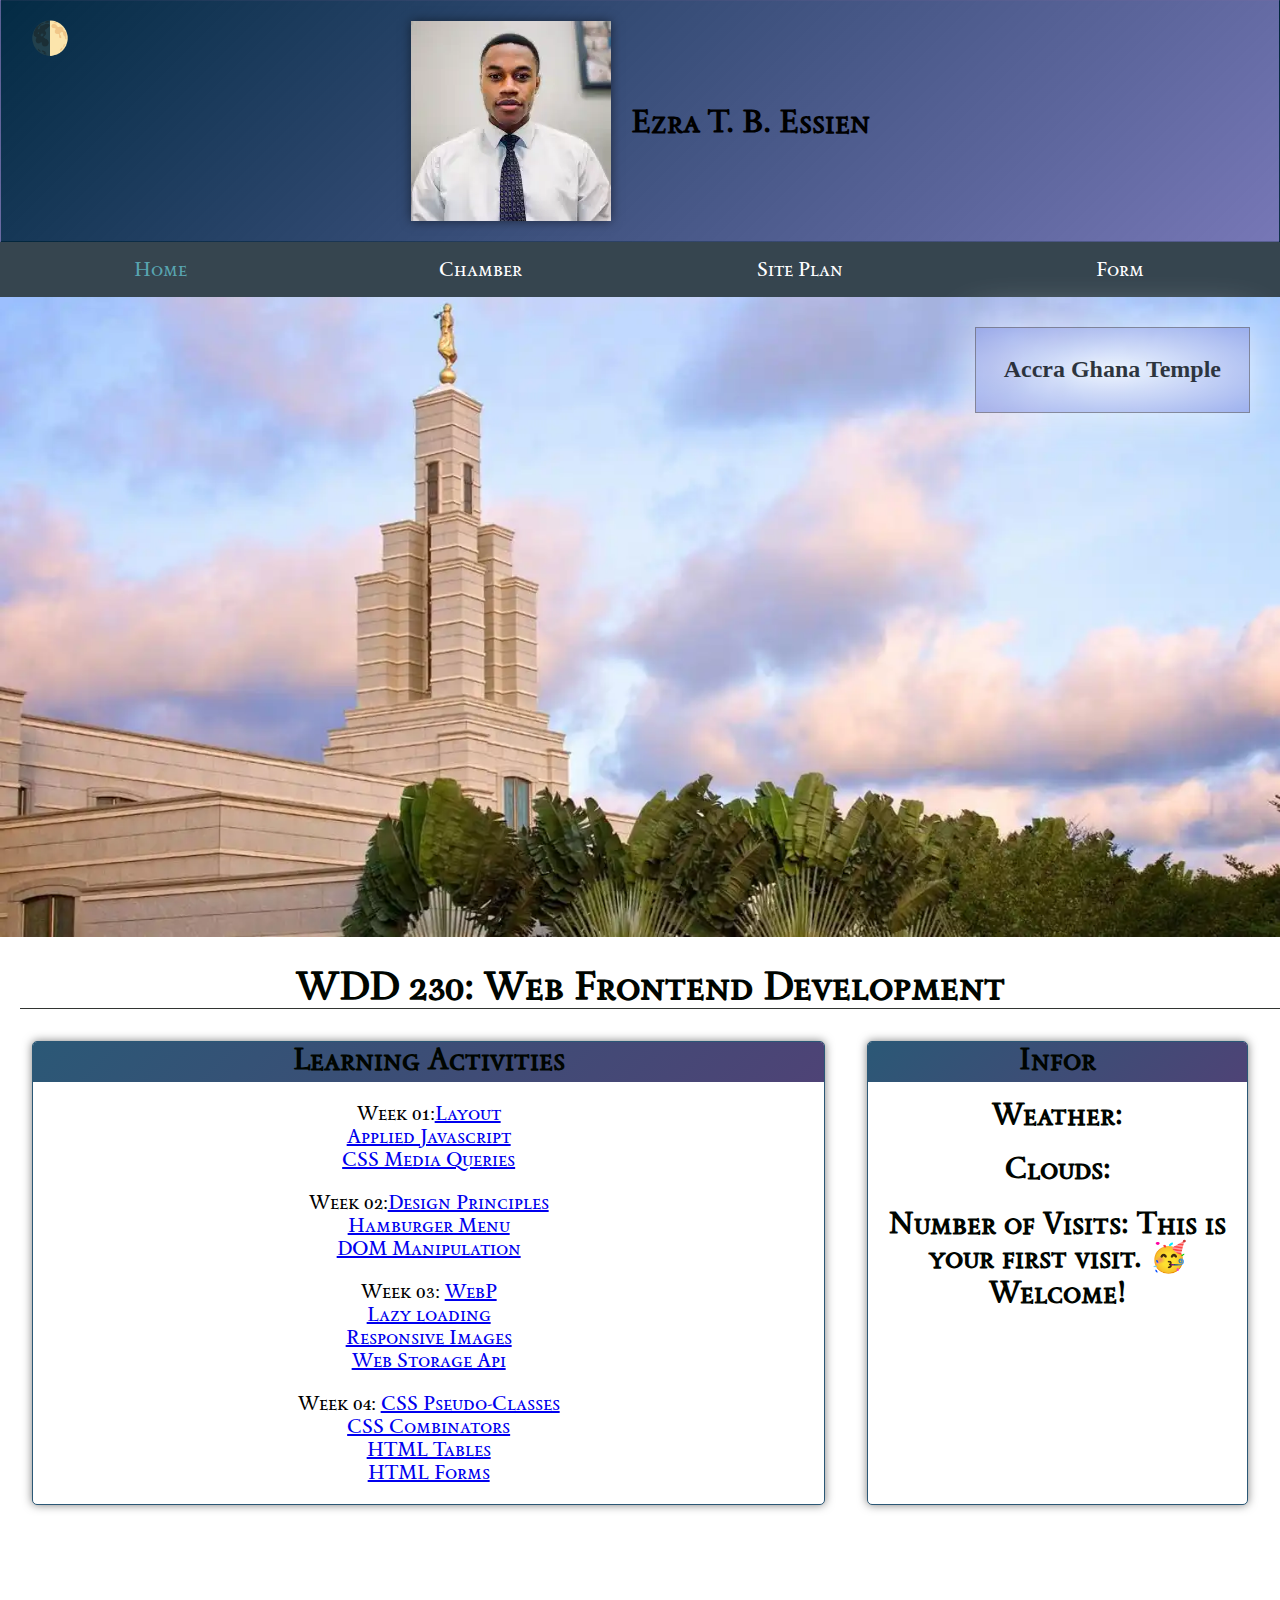
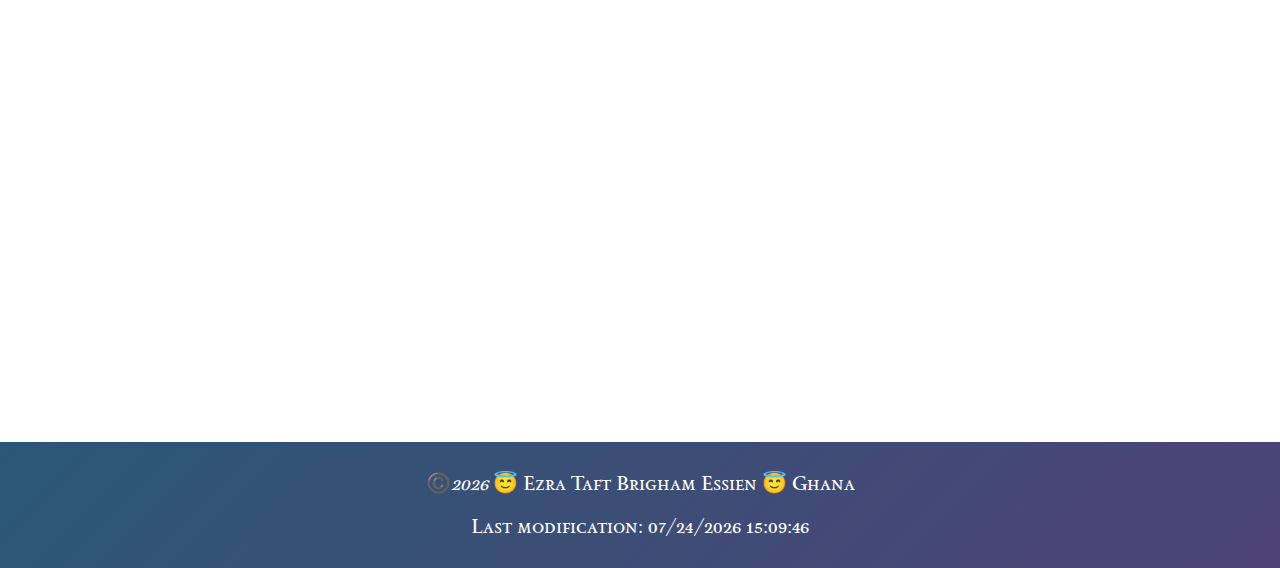
<file: index.html>
<!DOCTYPE html>
<html lang="en">
<head>
    <meta charset="UTF-8">
    <meta name="viewport" content="width=device-width, initial-scale=1.0">
    <title>Ezra Taft Brigham Essien - WDD 230 - Web Frontend Development</title>
    <meta name="Description" content=" This is a  WDD 230 - Web Frontend Development project that is about a course assignment portal which will be created by Ezra Taft Brigham Essien">
    <meta name="Author" content="Ezra Taft Brigham Essien">
    <meta property="og:title" content="Ezra Taft Brigham Essien - WDD 230 - Web Frontend Development">
    <meta property="og:type" content="website">
    <meta property="og:image" content="https://t4.ftcdn.net/jpg/04/95/73/85/360_F_495738538_VX0oxIAYN14J0U0X75yCJqWGDixKS8UY.jpg">
    <meta property="og:url" content="https://taft-brigham.github.io/wdd230/">
    <link rel="stylesheet" href="styles/normalize.css">
    <link rel="stylesheet" href="styles/base.css">
    <link rel="stylesheet" href="styles/larger.css">
    <link rel="preconnect" href="https://fonts.googleapis.com">
    <link rel="preconnect" href="https://fonts.gstatic.com" crossorigin>
    <link href="https://fonts.googleapis.com/css2?family=Sedan+SC&display=swap" rel="stylesheet">
    <link rel="icon" href="favicon.ico">
</head>
<body>
    <header>
        <picture>
            <source media="(max-width: 150px)" srcset="images/profile-medium.webp">
            <source media="(max-width: 100px)" srcset="images/profile-small.webp">
            <img src="images/profile-Large.webp" alt="A picture of me">
        </picture>
        
        <h1><span>Ezra T. B. Essien</span></h1>
    </header>
    
    <nav id="anime">
        <button id="menubutton"></button>
        <ul class="links">
            <li><a href="#" class="active">Home</a></li>
            <li><a href="https://taft-brigham.github.io/wdd230/week01/chamber-site-plan.html">Chamber</a></li>
            <li><a href="#">Site Plan</a></li>
            <li><a href="#">Form</a></li>
        </ul>
    </nav>
    
        <main>
            <div class="hero">
                <picture>
                    <source media="(max-width: 400px)" srcset="images/hero-small.webp">
                    <source media="(max-width: 960px)" srcset="images/hero-medium.webp">
                    <img src="images/hero-large.webp" alt="The Accra Ghana Temple" width="500" height="250">
                </picture>
                <div class="herolabel">
                    <p>Accra Ghana Temple</p>
                </div>
            </div>
                <h1>WDD 230: Web Frontend Development</h1>
            <div class="grid-container">
                <section class="card">
                    <h2>Learning Activities</h2>
                    <ul>
                        <li>Week 01:<a href="week01/holygrail.html">Layout</a></li>
                        <li><a href="https://codepen.io/Taft-Brigham/details/ZEZZGGV">Applied Javascript</a></li>
                        <li><a href="week01/media-query.html">CSS Media Queries</a></li>
                         
                    </ul>
                    <ul>
                        <li>Week 02:<a href="week02/design.html">Design Principles</a></li>
                        <li><a href="https://codepen.io/Taft-Brigham/pen/oNRvKWZ">Hamburger Menu</a></li>
                        <li><a href="week02/bom.html">DOM Manipulation</a></li> 
                    </ul>
                    <ul>
                        <li>Week 03: <a href="week03/images/landscape.webp">WebP</a></li>
                        <li> <a href="week03/lazyload.html">Lazy loading</a></li>
                        <li> <a href="week03/responsive-images.html">Responsive Images</a></li>
                        <li> <a href="week03/bom.html">Web Storage Api</a></li>
                    </ul>
                    <ul>
                        <li>Week 04: <a href="https://codepen.io/Taft-Brigham/pen/YzbZpKY">CSS Pseudo-Classes</a></li>
                        <li> <a href="images/Css Combinators.jpg">CSS Combinators</a></li>
                        <li> <a href="week04/tablebuild.html">HTML Tables </a></li>
                        <li> <a href="week04/Form-start/index.html">HTML Forms</a></li>
                    </ul>
                </section>
                <section class="card">
                    <h2>Infor
                    <p>Weather: </p>
                    <p>Clouds:</p>
                    <p><span class="label">Number of Visits: </span><span class="visits"></span></p>
                </section>
            </div>
        </main>
        <iframe src="https://www.google.com/maps/embed?pb=!1m14!1m12!1m3!1d364.76933071341006!2d-0.19368409861550326!3d5.567570363088198!2m3!1f0!2f0!3f0!3m2!1i1024!2i768!4f13.1!5e0!3m2!1sen!2sgh!4v1716345588564!5m2!1sen!2sgh" width="600" height="450" style="border:0;" allowfullscreen="" loading="lazy" referrerpolicy="no-referrer-when-downgrade"></iframe>
        <div id="mode">
            🌓
        </div>
    <footer>
        <p>©️<span class="date"></span> 😇 Ezra Taft Brigham Essien 😇 Ghana</p>
        <p id="lastModified"></p>   
    </footer>
    <script src="scripts/getDates.js"></script>
</body>
</html>
</file>
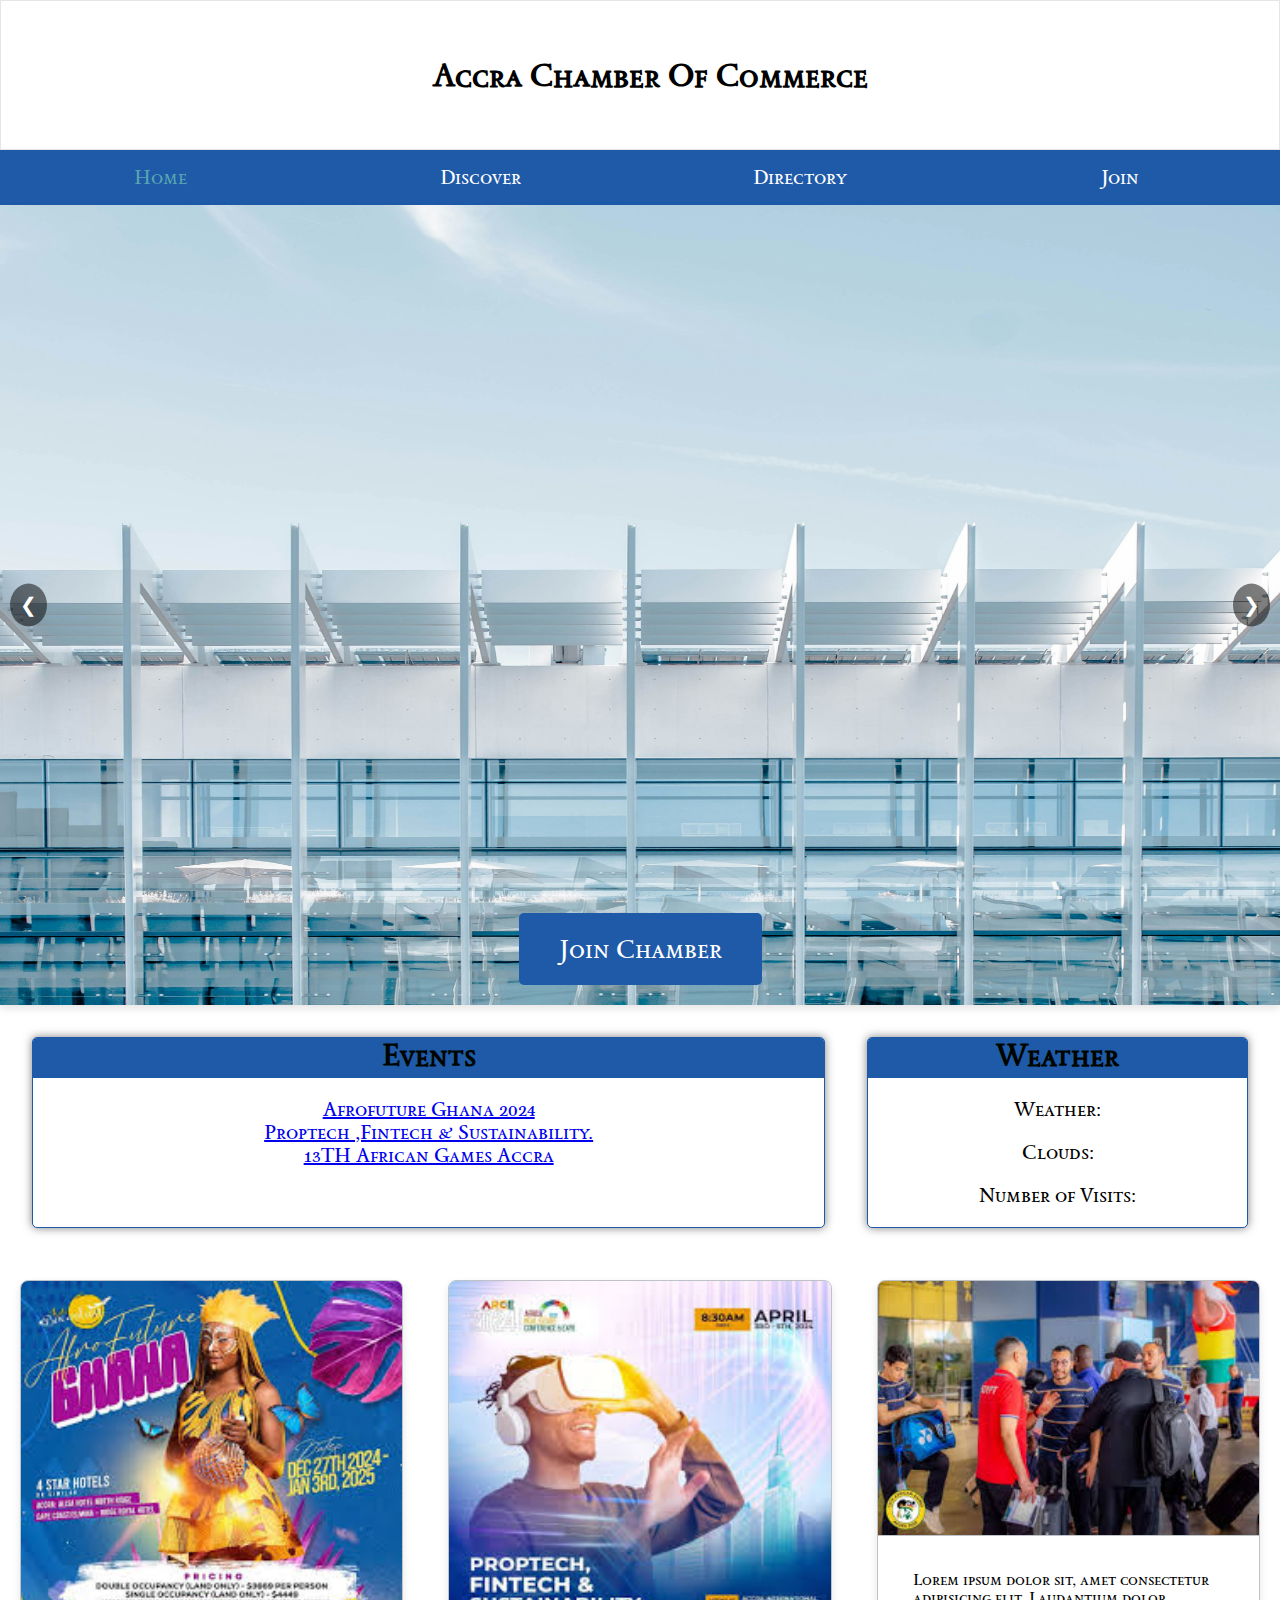
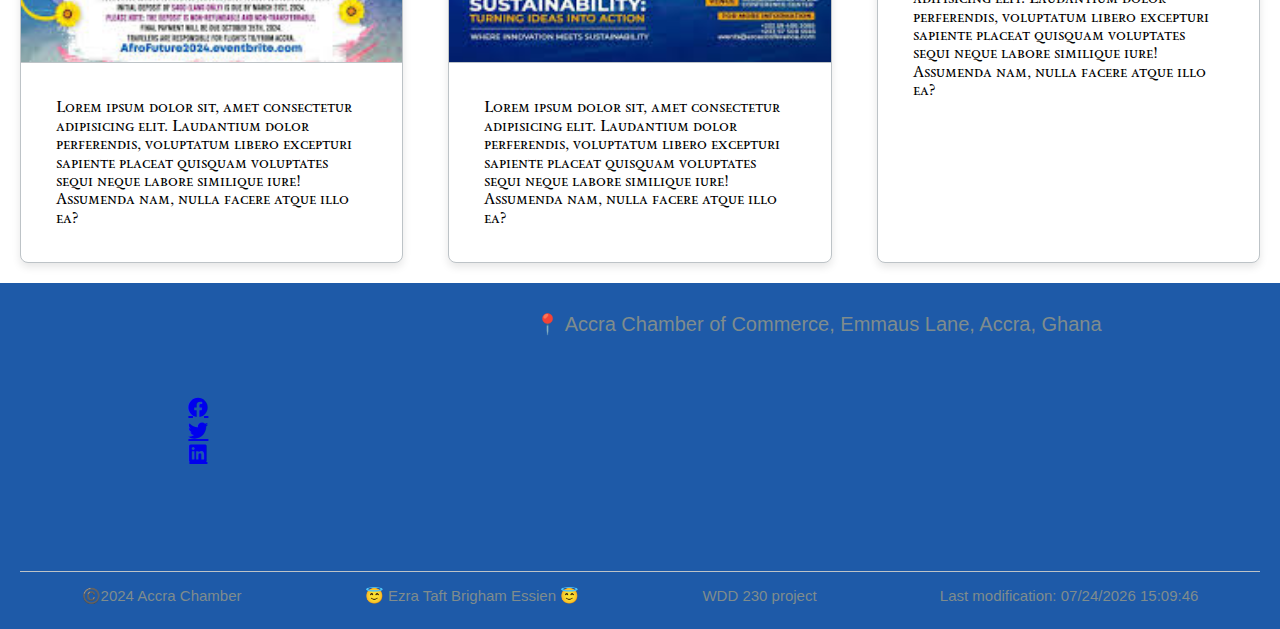
<file: chamber/index.html>
<!DOCTYPE html>
<html lang="en">
<head>
    <meta charset="UTF-8">
    <meta name="viewport" content="width=device-width, initial-scale=1.0">
    <title>Ezra Taft Brigham Essien - WDD 230 - Web Frontend Development</title>
    <meta name="Description" content=" This is a  WDD 230 - Web Frontend Development project that is about a a chamber of commerce site which will be created by Ezra Taft Brigham Essien">
    <meta name="Author" content="Ezra Taft Brigham Essien">
    <meta property="og:title" content="Ezra Taft Brigham Essien - WDD 230 - Web Frontend Development">
    <meta property="og:type" content="website">
    <meta property="og:image" content="https://www.google.com/imgres?q=images%20of%20accra%20ghana&imgurl=https%3A%2F%2Fwww.ama.gov.gh%2Fimg%2Ffade-slider%2Faccra-1.jpg&imgrefurl=https%3A%2F%2Fwww.ama.gov.gh%2F&docid=1JQwvFK_KDWfoM&tbnid=0d6rOuEFLP-2HM&vet=12ahUKEwiqg-PwtJ2GAxUDW0EAHfzdBrMQM3oFCIEBEAA..i&w=1632&h=870&hcb=2&ved=2ahUKEwiqg-PwtJ2GAxUDW0EAHfzdBrMQM3oFCIEBEAA">
    <meta property="og:url" content="https://taft-brigham.github.io/wdd230/chamber/index.html">
    <link rel="stylesheet" href="styles/normalize.css">
    <link rel="stylesheet" href="styles/base.css">
    <link rel="stylesheet" href="styles/larger.css">
    <link rel="preconnect" href="https://fonts.googleapis.com">
    <link rel="preconnect" href="https://fonts.gstatic.com" crossorigin>
    <link href="https://fonts.googleapis.com/css2?family=Sedan+SC&display=swap" rel="stylesheet">
    <link rel="stylesheet" href="https://cdnjs.cloudflare.com/ajax/libs/font-awesome/5.15.4/css/all.min.css">
    <link rel="icon" href="images/favicon.ico">
    
</head>
<body>
    <header>
        
        <div class="logo">
           
        </div>
        <h1><span>Accra Chamber Of Commerce</span></h1>
    </header>
    
    <nav id="anime">
        <button id="menubutton"></button>
        <ul class="links">
            <li><a href="#" class="active">Home</a></li>
            <li><a href="https://taft-brigham.github.io/wdd230/week01/chamber-site-plan.html">Discover</a></li>
            <li><a href="#">Directory</a></li>
            <li><a href="#">Join</a></li>
        </ul>
    </nav>
    
        <main>
                <div class="slider">
                    <div class="slides">
                        <div class="slide">
                            <img src="images/house.jpg" alt="Image 1">
                            <div class="caption">
                                <a href="#join" class="join-button">Join Chamber</a>
                            </div>
                        </div>
                        <div class="slide">
                            <img src="images/task.jpg" alt="Image 2">
                            <div class="caption">
                                <a href="#join" class="join-button">Join Chamber</a>
                            </div>
                        </div>
                        <div class="slide">
                            <img src="images/house.jpg" alt="Image 3">
                            <div class="caption">
                                <a href="#join" class="join-button">Join Chamber</a>
                            </div>
                        </div>
                        <div class="slide">
                            <img src="images/desk.jpg" alt="Image 3">
                            <div class="caption">
                                <a href="#join" class="join-button">Join Chamber</a>
                            </div>
                        </div>
                        <div class="slide">
                            <img src="images/discuss.jpg" alt="Image 3">
                            <div class="caption">
                                <a href="#join" class="join-button">Join Chamber</a>
                            </div>
                        </div>
                        <div class="slide">
                            <img src="images/hero-1.jpeg" alt="Image 3">
                            <div class="caption">
                                <a href="#join" class="join-button">Join Chamber</a>
                            </div>
                        </div>
                        <div class="slide">
                            <img src="images/hero-2.jpeg" alt="Image 3">
                            <div class="caption">
                                <a href="#join" class="join-button">Join Chamber</a>
                            </div>
                        </div>
                        <div class="slide">
                            <img src="images/hero-3.webp" alt="Image 3">
                            <div class="caption">
                                <a href="#join" class="join-button">Join Chamber</a>
                            </div>
                        </div>
                        <div class="slide">
                            <img src="images/hero-4.webp" alt="Image 3">
                            <div class="caption">
                                <a href="#join" class="join-button">Join Chamber</a>
                            </div>
                        </div>
                        <div class="slide">
                            <img src="images/hero-5.webp" alt="Image 3">
                            <div class="caption">
                                <a href="#join" class="join-button">Join Chamber</a>
                            </div>
                        </div>
                        <div class="slide">
                            <img src="images/heros.webp" alt="Image 3">
                            <div class="caption">
                                <a href="#join" class="join-button">Join Chamber</a>
                            </div>
                        </div>
                        
                    </div>
                    <button class="prev" onclick="prevSlide()">❮</button>
                    <button class="next" onclick="nextSlide()">❯</button>
                </div>
                
            <div class="grid-container">
                <section class="card">
                    <h2>Events</h2>
                    <ul>
                        <li><a href="#events">Afrofuture Ghana 2024</a></li>
                        <li><a href="#events">Proptech ,Fintech & Sustainability.</a></li>
                        <li><a href="#events">13TH African Games Accra</a></li>
                         
                    </ul>
                    
                </section>
                <section class="card">
                    <h2>Weather</h2>
                    <p>Weather: </p>
                    <p>Clouds:</p>
                    <p>Number of Visits: </p>
                </section>
            </div>
            <div class="event-img" id="events">
                <section class="event-card">
                    <img src="images/afrofuture.jpeg" alt="afrofuture">
                    <p>Lorem ipsum dolor sit, amet consectetur adipisicing elit. Laudantium dolor perferendis, voluptatum libero excepturi sapiente placeat quisquam voluptates sequi neque labore similique iure! Assumenda nam, nulla facere atque illo ea?</p>
                </section>
                <section class="event-card">
                    <img src="images/fintech.jpeg" alt="fintech">
                    <p>Lorem ipsum dolor sit, amet consectetur adipisicing elit. Laudantium dolor perferendis, voluptatum libero excepturi sapiente placeat quisquam voluptates sequi neque labore similique iure! Assumenda nam, nulla facere atque illo ea?</p>
                </section>
                <section class="event-card">
                    <img src="images/games.jpeg" alt="13 African games officials departing">
                    <p>Lorem ipsum dolor sit, amet consectetur adipisicing elit. Laudantium dolor perferendis, voluptatum libero excepturi sapiente placeat quisquam voluptates sequi neque labore similique iure! Assumenda nam, nulla facere atque illo ea?</p>
                </section>
            </div>
        </main>
        <!-- <div id="mode">
            🌓
        </div> -->
    <footer>
        <div class="footer-top">
            <div class="social-location">
                <div class="social-media">
                    
                    <a href="#" class="fab fa-facebook" alt="Facebook"></a>
                    <a href="#" class="fab fa-twitter" alt="Twitter"></a>
                    <a href="#" class="fab fa-linkedin" alt="LinkedIn"></a>
                </div>
                <div class="location">
                    <p>📍 Accra Chamber of Commerce, Emmaus Lane, Accra, Ghana</p>
                    <iframe src="https://www.google.com/maps/embed?pb=!1m14!1m12!1m3!1d961.9811663825265!2d-0.16720306379281016!3d5.564693588633695!2m3!1f0!2f0!3f0!3m2!1i1024!2i768!4f13.1!5e0!3m2!1sen!2sgh!4v1716125786566!5m2!1sen!2sgh" width="300" height="200" style="border:0;" allowfullscreen="" loading="lazy" referrerpolicy="no-referrer-when-downgrade"></iframe>
                </div>
            </div>
        </div>
        <div class="footer-bottom">
            <p class="project-name">©️2024 Accra Chamber</p>
            <p class="creator">😇 Ezra Taft Brigham Essien 😇</p>
            <p class="chamber-name">WDD 230 project</p>
            <p id="lastModified">Last Modified: <span class="date"></span></p>
        </div>
    </footer>
    <script src="scripts/scripts.js"></script>
</body>
</html>
</file>
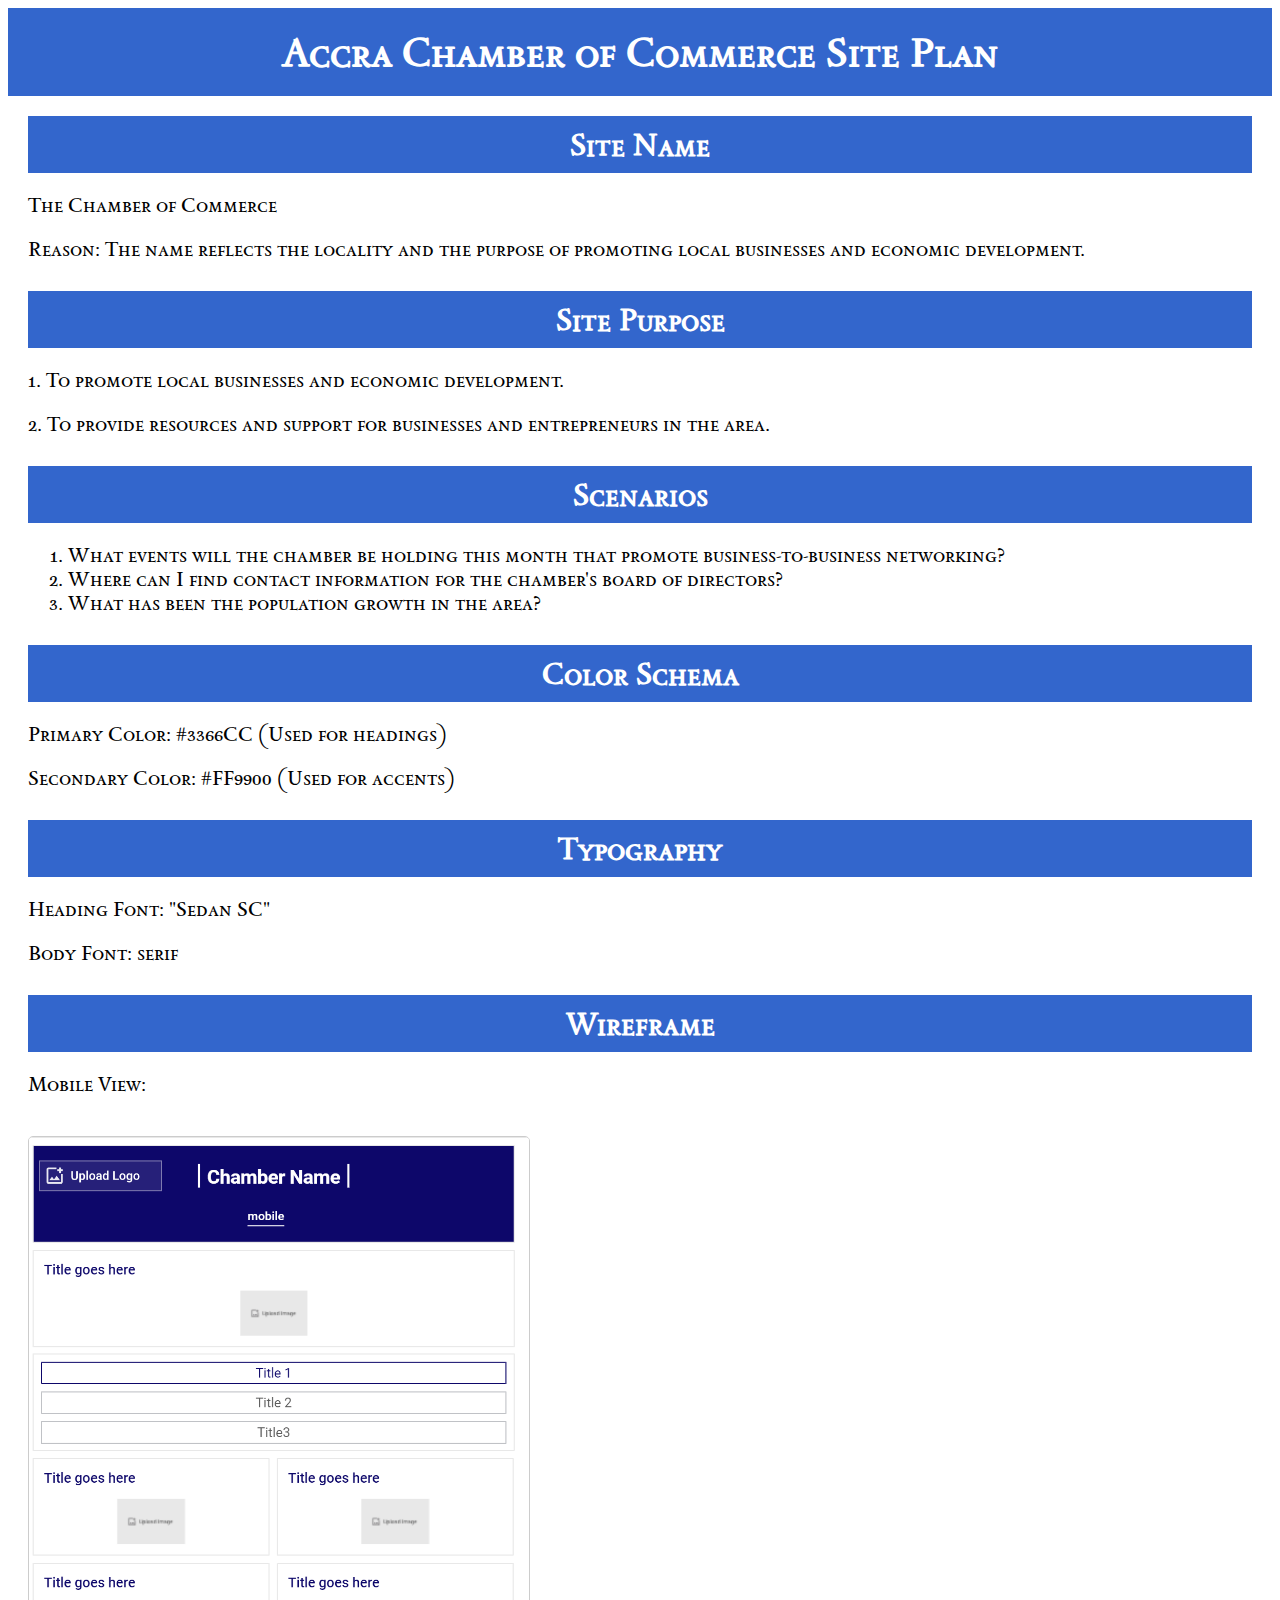
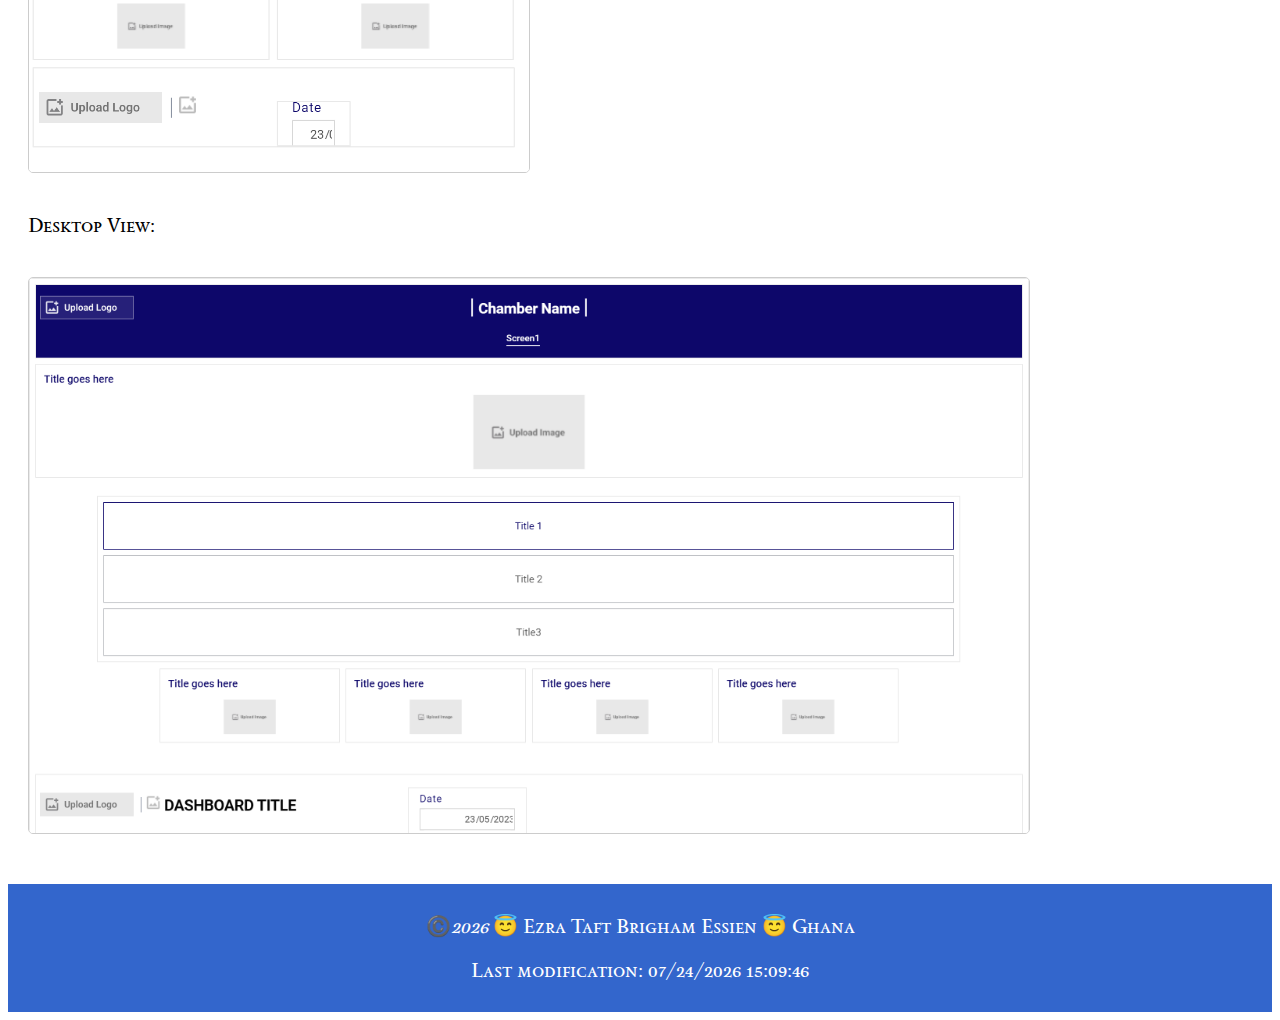
<file: week01/chamber-site-plan.html>
<!DOCTYPE html>
<html lang="en">
<head>
    <meta charset="UTF-8">
    <meta name="viewport" content="width=device-width, initial-scale=1.0">
    <meta name="Author" content="Ezra Taft Brigham Essien">
    <meta name="Description" content="This is site plan for a chamber of Commerce for Accra which will be populated as times goes on">
    <title>Chamber of Commerce Site Plan</title>
    <link rel="stylesheet" href="styles/siteplan-base.css">
    <link rel="stylesheet" href="styles/siteplan-larger.css">
    <link rel="preconnect" href="https://fonts.googleapis.com">
    <link rel="preconnect" href="https://fonts.gstatic.com" crossorigin>
    <link href="https://fonts.googleapis.com/css2?family=Sedan+SC&display=swap" rel="stylesheet">
</head>
<body>
    <header>
        <h1>Accra Chamber of Commerce Site Plan</h1>
    </header>
    <main>
        <section id="site-name">
            <h2>Site Name</h2>
            <p>The  Chamber of Commerce</p>
            <p>Reason: The name reflects the locality and the purpose of promoting local businesses and economic development.</p>
        </section>
        
        <section id="site-purpose">
            <h2>Site Purpose</h2>
            <p>1. To promote local businesses and economic development.</p>
            <p>2. To provide resources and support for businesses and entrepreneurs in the area.</p>
        </section>
        
        <section id="scenarios">
            <h2>Scenarios</h2>
            <ol>
                <li>What events will the chamber be holding this month that promote business-to-business networking?</li>
                <li>Where can I find contact information for the chamber's board of directors?</li>
                <li>What has been the population growth in the area?</li>
            </ol>
        </section>
        
        <section id="color-schema">
            <h2>Color Schema</h2>
            <p>Primary Color: #3366CC (Used for headings)</p>
            <p>Secondary Color: #FF9900 (Used for accents)</p>
        </section>
        
        <section id="typography">
            <h2>Typography</h2>
            <p>Heading Font:  "Sedan SC"</p>
            <p>Body Font:  serif</p>
        </section>
        
        <section id="wireframe">
            <h2>Wireframe</h2>
            
            <div class="grid-container">
                <p>Mobile View:</p>
                <img src="images/mobile.png" class="mobile"    alt="mobile view">
                <p>Desktop View:</p>
                <img src="images/Screen1.png" class="desktop" alt="desktop view">
            </div>
        </section>
    </main>
    <footer>
        <p>©️<span class="date"></span> 😇 Ezra Taft Brigham Essien 😇 Ghana</p>
        <p id="lastModified"></p>   
    </footer>
    <script>
        document.addEventListener('DOMContentLoaded', function() {
    const yearSpan = document.querySelector('.date');
    yearSpan.textContent = new Date().getFullYear();
    const lastModifiedParagraph = document.getElementById('lastModified');
    lastModifiedParagraph.textContent = "Last modification: " + document.lastModified;
});
    </script>
</body>
</html>
</file>
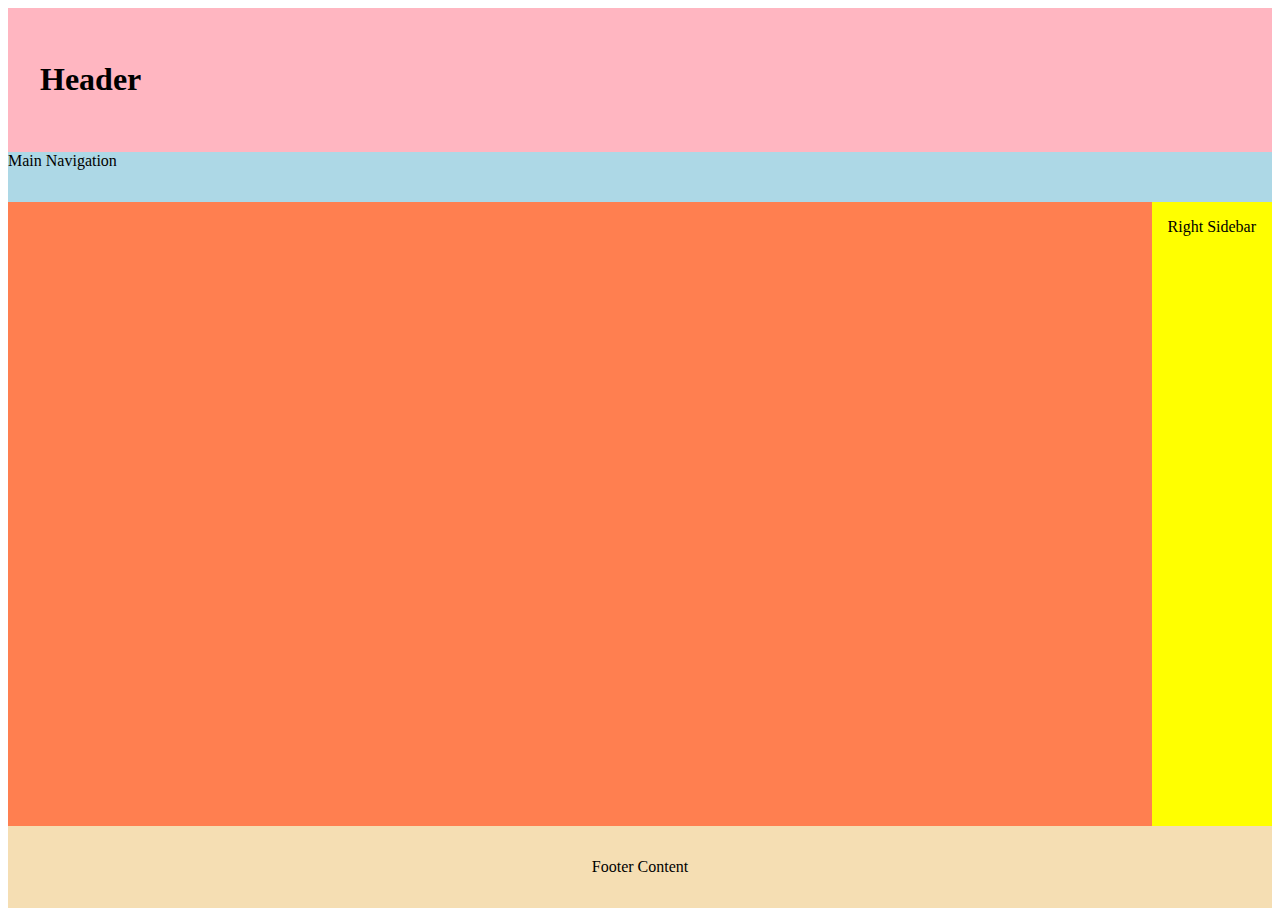
<file: week01/holygrail.html>
<!DOCTYPE html>
<html lang="en">
<head>
    <meta charset="UTF-8">
    <meta name="viewport" content="width=device-width, initial-scale=1.0">
    <title>Document</title>
    <link rel="stylesheet" href="styles/holygrail.css">
</head>
<body>
    <!-- this content was forked from Google Web Developers 10 Modern Layouts https://youtu.be/qm0IfG1GyZU?t=465-->
<header>
    <h1 contenteditable>Header</h1>
  </header>
  <nav contenteditable>Main Navigation</nav>
  <main contenteditable></main>
  <div class="right-sidebar" contenteditable>Right Sidebar</div>
  <footer contenteditable>Footer Content</footer>
</body>
</html>
</file>
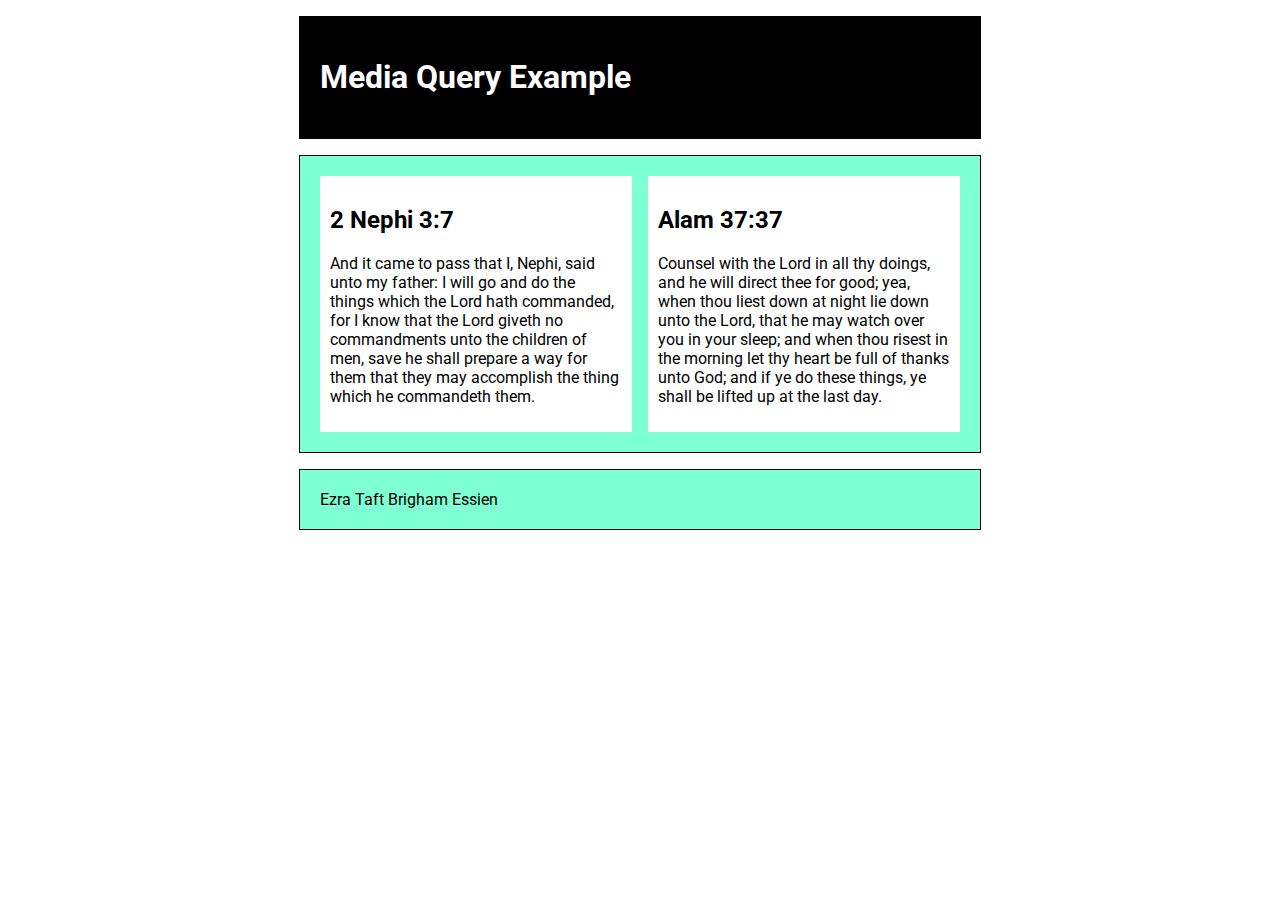
<file: week01/media-query.html>
<!DOCTYPE html>
<html lang="en">
<head>
    <meta charset="UTF-8">
    <meta name="viewport" content="width=device-width, initial-scale=1.0">
    <title>WDD 230 - Media Query Example</title>
    <meta name="description" content="Media query learning activity example page.">
    <meta name="Author" content="Ezra Taft Brigham Essien">
    <link rel="preconnect" href="https://fonts.googleapis.com">
    <link rel="preconnect" href="https://fonts.gstatic.com" crossorigin>
    <link href="https://fonts.googleapis.com/css2?family=Roboto:ital,wght@0,100;0,300;0,400;0,500;0,700;0,900;1,100;1,300;1,400;1,500;1,700;1,900&family=Sedan+SC&display=swap" rel="stylesheet">
    
    <link rel="stylesheet" href="styles/media-query.css">
    <link rel="stylesheet" href="styles/media-query-large.css">
</head>
<body>
    <header>
        <h1>Media Query Example</h1>  
    </header>
    <main>
        <section>
            <h2>2 Nephi 3:7</h2>
            <p>And it came to pass that I, Nephi, said unto my father: I will go and do the things which the Lord hath commanded, for I know that the Lord giveth no commandments unto the children of men, save he shall prepare a way for them that they may accomplish the thing which he commandeth them.</p>
        </section>

        <section>
            <h2>Alam 37:37</h2>
            <p> Counsel with the Lord in all thy doings, and he will direct thee for good; yea, when thou liest down at night lie down unto the Lord, that he may watch over you in your sleep; and when thou risest in the morning let thy heart be full of thanks unto God; and if ye do these things, ye shall be lifted up at the last day.</p>
        </section>
    </main>
        
    <footer>Ezra Taft Brigham Essien</footer>
</body>
</html>
</file>
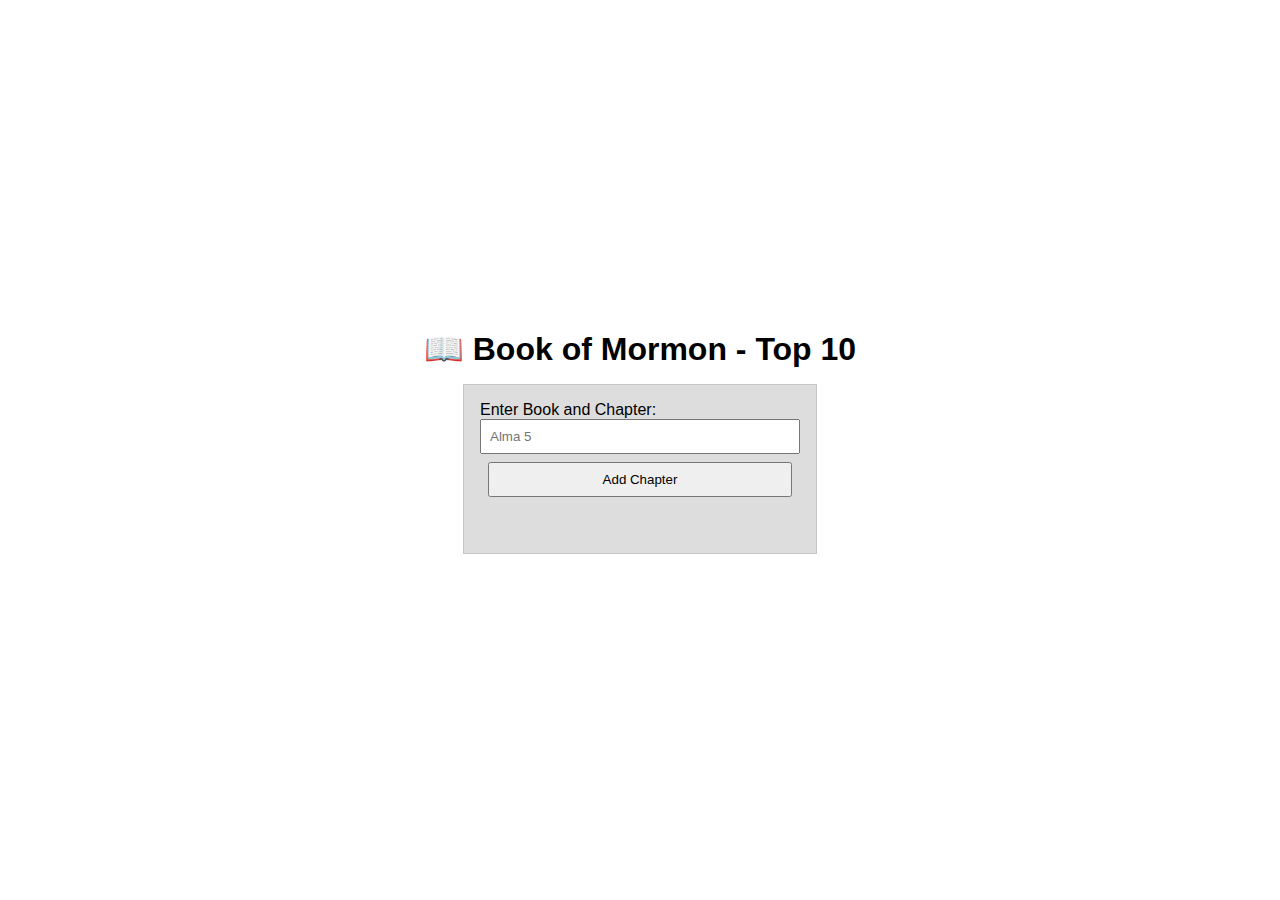
<file: week02/bom.html>
<!DOCTYPE html>
<html lang="en">
<head>
    <meta charset="UTF-8">
    <meta name="viewport" content="width=device-width, initial-scale=1.0">
    <meta name="Author" content="Ezra Taft Brigham Essien">
    <meta name="Description" content="This is a simple application that help the suer to be able to add book of mormon scripture to the app and be able to delet them as well ">
    <title>BOM-Top 10</title>
    <link rel="stylesheet" href="styles/bom.css">
    
</head>
<body>
    <h1>📖 Book of Mormon - Top 10</h1>
<main>
	<label for="favchap">Enter Book and Chapter: </label>
	<input type="text" id="favchap" placeholder="Alma 5">
	<button type="submit">Add Chapter</button>
	<ul id="list"></ul>
</main>
<script src="Scripts/bom.js"></script>
</body>
</html>
</file>
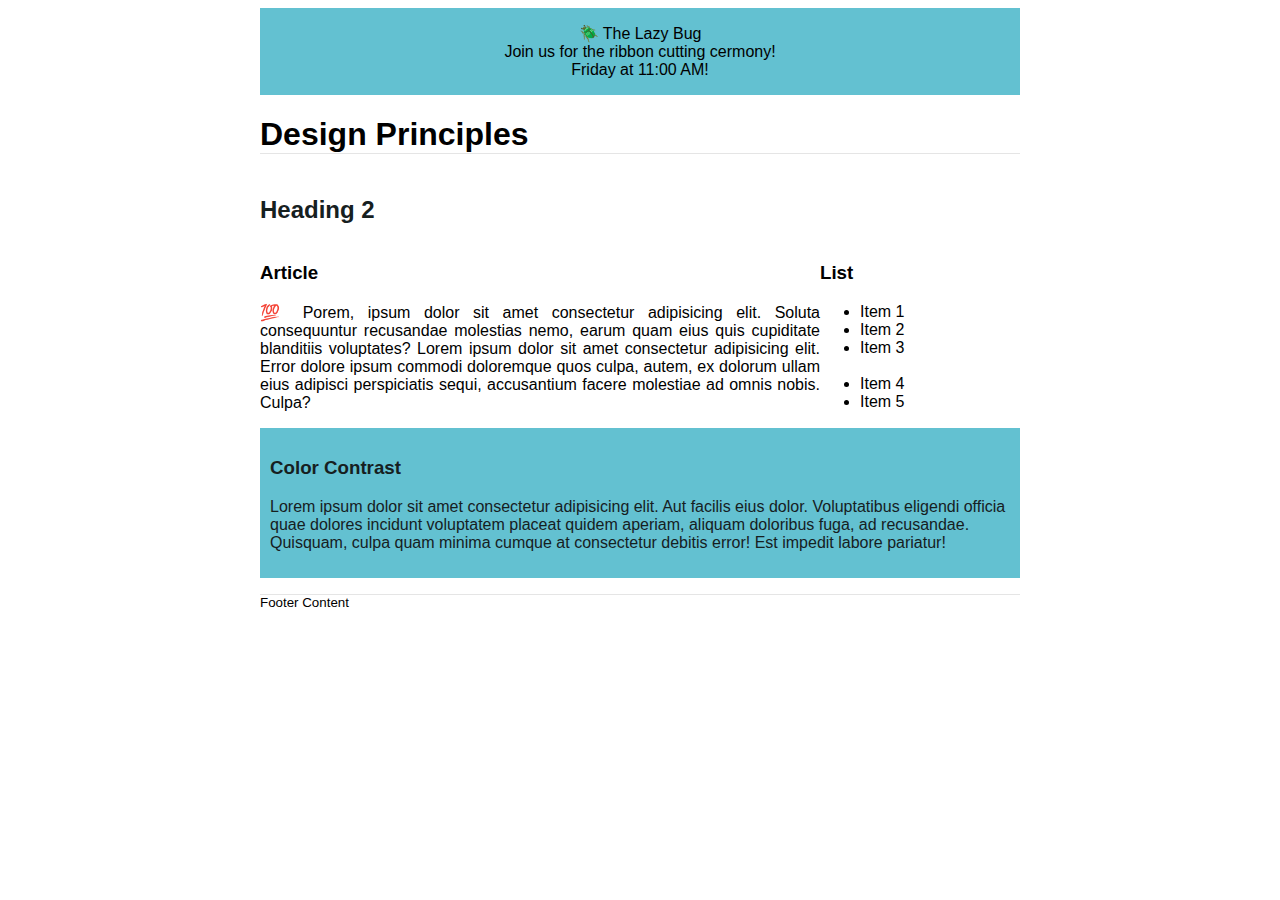
<file: week02/design.html>
<!DOCTYPE html>
<html lang="en">
<head>
    <meta charset="UTF-8">
    <meta name="viewport" content="width=device-width, initial-scale=1.0">
    <meta name="Author" content="Ezra Taft Brigham Essien">
    <title>Your Design Title</title>
    <link rel="stylesheet" href="styles/design.css">
</head>
<body>
    <header>
        <div class="banner"> 🪲 The Lazy Bug<br>Join us for the ribbon cutting cermony!<br>Friday at 11:00 AM!</div>
        <h1>Design Principles</h1>
    </header>
    <main>
        <h2>Heading 2</h2>
        <section>
            <h3>Article</h3>
            <article>
                <p>💯 Porem, ipsum dolor sit amet consectetur adipisicing elit. Soluta consequuntur recusandae molestias nemo, earum quam eius quis cupiditate blanditiis voluptates? Lorem ipsum dolor sit amet consectetur adipisicing elit. Error dolore ipsum commodi doloremque quos culpa, autem, ex dolorum ullam eius adipisci perspiciatis sequi, accusantium facere molestiae ad omnis nobis. Culpa?</p>
            </article>
        </section>
        <section>
            <h3>List</h3>
            <ul>
                <li>Item 1</li>
                <li>Item 2</li>
                <li>Item 3<br><br></li>
                <li>Item 4</li>
                <li>Item 5</li>
            </ul>
        </section>
        <div class="callout">
            <h3>Color Contrast</h3>
            <p>Lorem ipsum dolor sit amet consectetur adipisicing elit. Aut facilis eius dolor. Voluptatibus eligendi officia quae dolores incidunt voluptatem placeat quidem aperiam, aliquam doloribus fuga, ad recusandae. Quisquam, culpa quam minima cumque at consectetur debitis error! Est impedit labore pariatur!</p>
        </div>
    </main>
    <footer>
        Footer Content
    </footer>
</body>
</html>
</file>
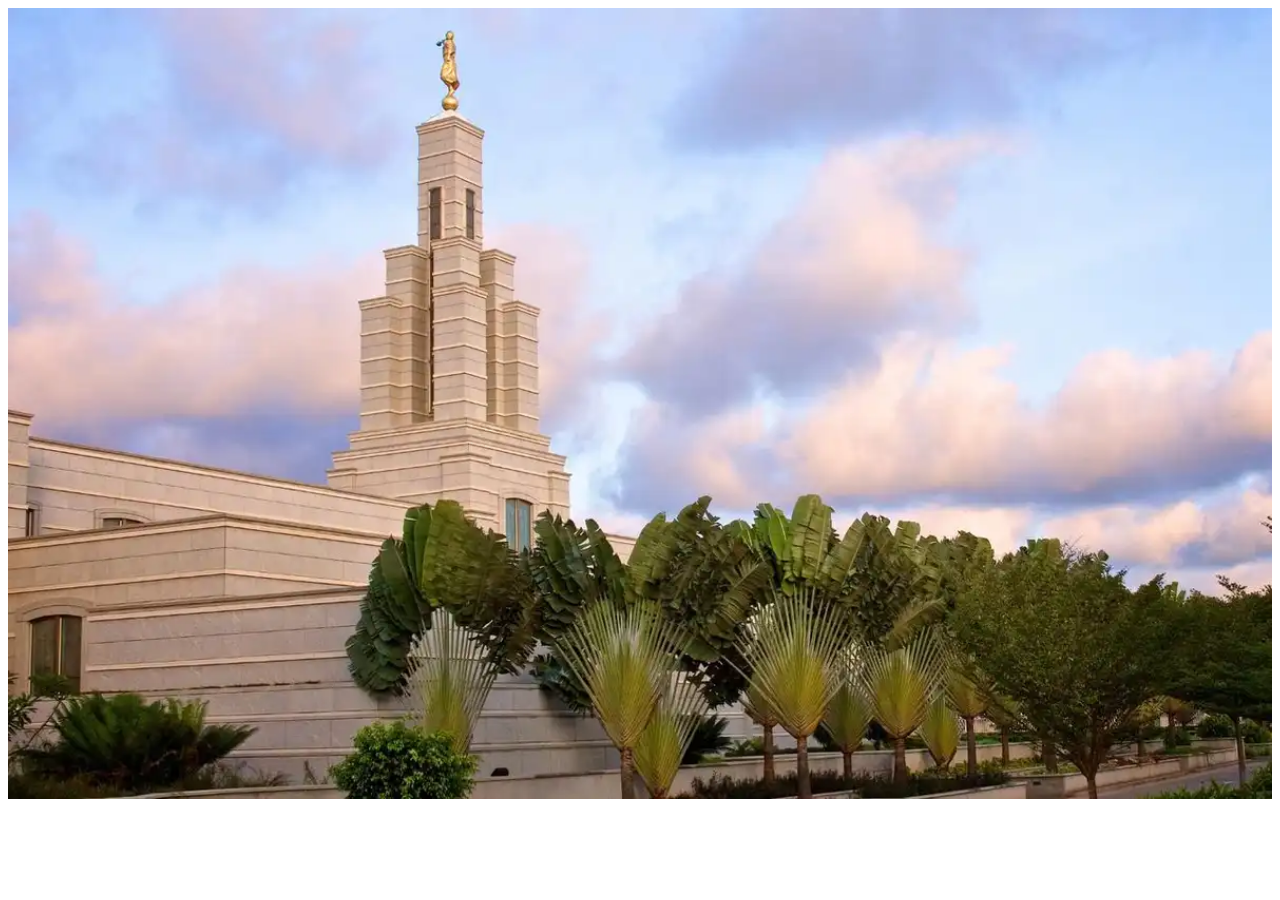
<file: week03/responsive-images.html>
<!DOCTYPE html>
<html lang="en">
<head>
    <meta charset="UTF-8">
    <meta name="viewport" content="width=device-width, initial-scale=1.0">
    <meta name="Description" content="A website about how resposnisve images work ">
    <meta name="Author" content="Ezra Taft Brigham Essien">
    <title>Responsive Images</title>
    <link rel="stylesheet" href="styles/responsive-images.css">
</head>
<body>
    <main>
        <div class="hero">
            <picture>
                <source media="(max-width: 500px)" srcset="images/hero-small.webp">
                <source media="(max-width: 1000px)" srcset="images/hero-medium.webp">
                <source media="(max-width: 500px)" srcset="images/hero-small.webp">
                <img src="images/hero-large.webp" alt="The Accra Ghana Temple" width="1500" height="75">
            </picture>
        </div>
    </main>
    <script src="scripts/lazyload.js"></script>
</body>
</html>
</file>
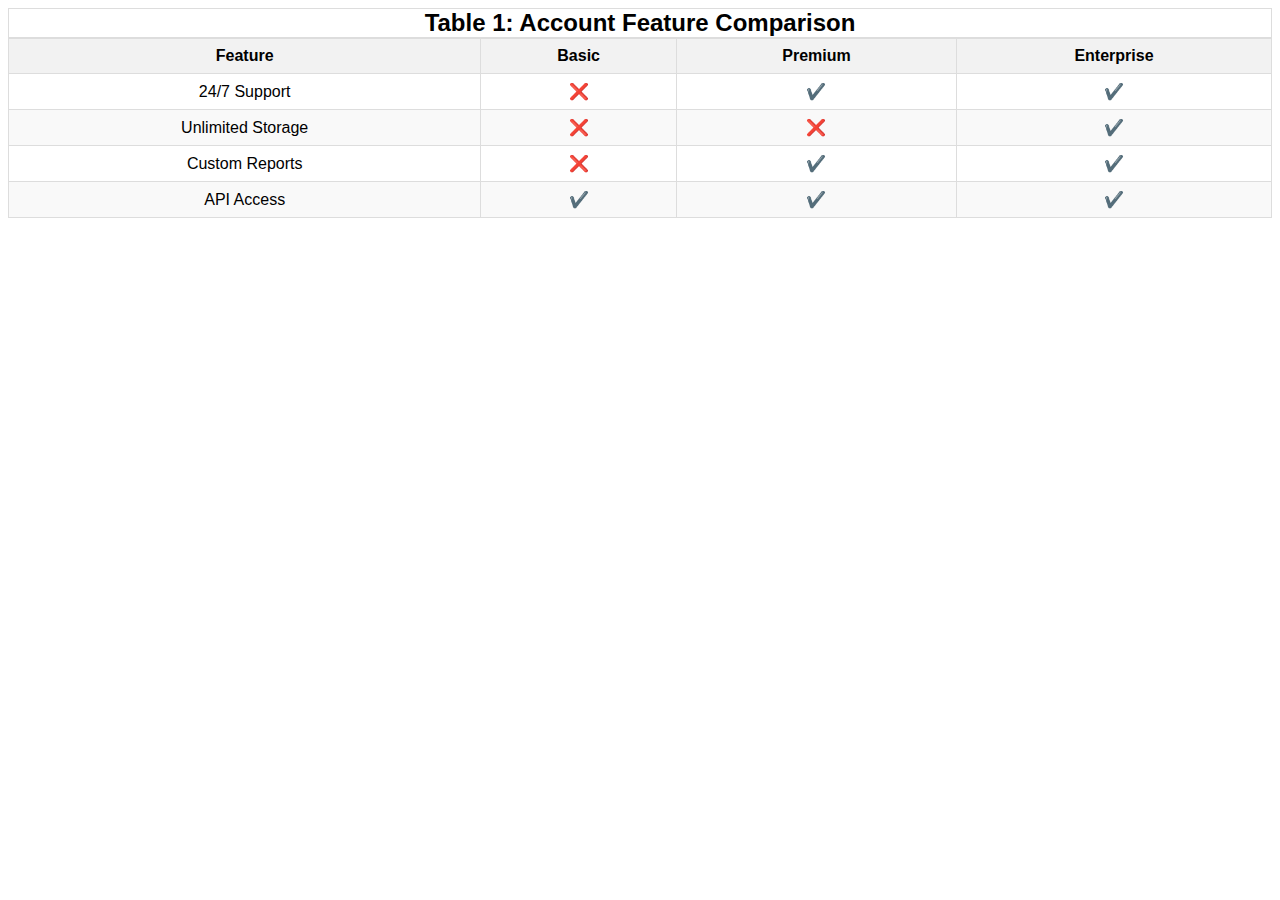
<file: week04/tablebuild.html>
<!DOCTYPE html>
<html lang="en">
<head>
    <meta charset="UTF-8">
    <meta name="viewport" content="width=device-width, initial-scale=1.0">
    <title>Account Feature Comparison</title>
    <link rel="stylesheet" href="styles/tablebuild.css">
</head>
<body>
    <table>
        <caption>Table 1: Account Feature Comparison</caption>
        <thead>
            <tr>
                <th>Feature</th>
                <th>Basic</th>
                <th>Premium</th>
                <th>Enterprise</th>
            </tr>
        </thead>
        <tbody>
            <tr>
                <td>24/7 Support</td>
                <td>❌</td>
                <td>✔️</td>
                <td>✔️</td>
            </tr>
            <tr>
                <td>Unlimited Storage</td>
                <td>❌</td>
                <td>❌</td>
                <td>✔️</td>
            </tr>
            <tr>
                <td>Custom Reports</td>
                <td>❌</td>
                <td>✔️</td>
                <td>✔️</td>
            </tr>
            <tr>
                <td>API Access</td>
                <td>✔️</td>
                <td>✔️</td>
                <td>✔️</td>
            </tr>
        </tbody>
    </table>
</body>
</html>
</file>
<file: styles/base.css>
* {
	margin: 0;
	padding: 0;
	box-sizing: border-box;
    /* color: #58A4B0; */
}
body, h1, h2, h3, p, ul {
    margin: 0;
    padding: 0;
}


body {
    font-family: "Sedan SC", serif;
    font-weight: 400;
    font-style: normal;
    font-size: 20px;
}


header {
    display: flex;
	align-items: center;
	justify-content: center;
	padding: 20px;
	border: 1px solid rgba(0, 0, 0, 0.1);
    background: linear-gradient(135deg, #032B44, #0078);
}

header,
main {
	margin: 0 auto;
}
.hero{
    
    position: relative;
   
    
	
}
.hero picture{
    width: 100%;
}
.hero img{
    width: 100%;
    height: auto;
    
}
.herolabel {
	position: absolute;
	top: 30px;
	right: 30px;
	background: radial-gradient(#fff, #96a5e9);
	border: 1px solid rgba(92, 86, 86, 0.75);
	padding: 0.5rem;
	box-shadow: 0 0 3rem #fff;
	opacity: 0.75;
}
.herolabel p {
	margin: 0;
	padding: .1rem;
	font-weight: 700;
	font-size: 0.8rem;
	font-family:"Great Vibes", serif;
}

h1{
    font-size: 2rem;
    margin-left: 20px;
}
header picture {
    box-shadow: 0px 0px 10px rgba(0, 0, 0, 0.5);
    vertical-align: middle; 
}
header img{
    display: none;
}
nav {
	background-color: #36454f;
	margin: 0 auto;
	width: 100%;
}

  
  nav ul {
	list-style-type: none;
    
}
  nav a {
	display: block;
	color: #fff;
	text-align: center;
	padding: 1rem;
	text-decoration: none;
}
  
  
  nav a:hover {
    background-color: #ddd; 
    color: #000500;
  } 
  #menubutton {
    font-size: 2rem;
    background: none;
    border: none;
    color: white;
    cursor: pointer;
    width: 44px;
    text-align: right;
    padding: 20px;
    position: absolute;
    top: 0;
    right: 2vw;
  }

  .active {
	color: #58A4B0;
}

 /* Darker mode */
 .dark-mode{
    background:  #032B44;
    color: white;
    transition: background 0.3s, color 0.3s;
}

.dark-mode h1 {
    border-bottom: 2px solid white;
}

.dark-mode .card {
    color: white;
    background: linear-gradient(135deg, #032B44, #0078);
    padding: 20px;
    margin: 20px 0;
    border-radius: 8px;
}

.dark-mode ul {
    background: #e0e0e0;
    padding: 10px;
    border-radius: 4px;
}
.dark-mode h1,
.dark-mode h2 {
    color: #fff;
}

.dark-mode ul {
    background: #032B44;
}

.dark-mode h1 {
    border-bottom: 2px solid #fff;
}


#menubutton::before {
    content: " \2630 ";
}

#mode {
	
    font-size: 2rem;
    background: none;
    border: none;
    color: white;
    cursor: pointer;
    width: 44px;
    text-align: right;
    padding-top: 20px;
   
    position: absolute;
    top: 0;
    left: 2vw;
}


.grid-container {
    margin: 1rem;
}
.grid-container .card{
    border: 1px solid #2b5876;
    background-color: white;
    border-radius: 5px;
    overflow: hidden;
    margin: 1rem;
    text-align: center;
    
    


}
.card h2{
    display: block;
    background: linear-gradient(135deg, #2b5876, #4e4376);
    color: #000500;
    height: 40px;
    text-align: center;
    padding-bottom: 10px;

}
main h1{
    color: #000500;
    font-size: 17px;
    text-align: center;
    border-bottom: 1px solid #323532;
    margin-top: 20px;
    
    
}


.card ul li{
    list-style-type: none;
} 
#menubutton.open::before {
    content: "\00D7";
}
nav{
    display: grid;
    grid-template-rows: 0fr;
    transition: grid-template-rows 0.5s ease-out;
}
nav ul {
    overflow: hidden;
}
nav.open{
    grid-template-rows: 1fr;
}
.card ul, p{
    margin: 20px;
}
iframe{
    width: 100%;
    height: 450px;
    margin: 0;
}
footer {
    text-align: center;
    background: linear-gradient(135deg, #2b5876, #4e4376);
    color: #fff;
    padding: 10px 0;
}


.date {
    font-style: italic;
}
</file>
<file: styles/larger.css>
@media (min-width: 640px) {
	nav ul {
		display: flex;
	}
	nav ul li {
		flex: 1 1 100%;
	}
}

@media only  screen and (min-width: 640px) {
    .grid-container{
        display: grid;
        grid-template-columns: 2fr 1fr;
        column-gap: 10px;
    }
    .grid-container .card{
        box-shadow: 0px 0px 10px rgba(0, 0, 0, 0.5);
    }
    main h1{
        font-size: 40px;
        align-items: start;
    }
    nav{
        grid-template-rows: 1fr;
    }

    #menubutton {
        display: none;
    }
    ul.links, ul.links.open{
        display: flex;
        justify-content: flex-end;

    }

    .herolabel {
        position: absolute;
        top: 30px;
        right: 30px;
        padding: 1.5rem;
       
    }
    .herolabel p {
        margin: 0;
        padding: .25rem;
        font-weight: 700;
        font-size: 1.5rem;
        
    }
    header img{
        display: block;
    }
    iframe{
        width: 100%;
        height: 500px;

    }
    

}
</file>
<file: chamber/styles/base.css>
* {
	margin: 0;
	padding: 0;
	box-sizing: border-box;
    /* color: #58A4B0; */
}
:root {
    --primary-color: #1e5aa8; /* Professional Blue */
    --secondary-color: #28a745; /* Complementary Green */
    --accent-color: #f39c12; /* Warm Orange */
    --background-color: #f4f4f9; /* Light Gray */
    --text-color: #2c3e50; /* Dark Gray */
    --text-secondary-color: #7f8c8d; /* Lighter Gray */
    --border-color: #bdc3c7; /* Medium Gray */
}

body, h1, h2, h3, p, ul {
    margin: 0;
    padding: 0;
}


body {
    font-family: "Sedan SC", serif;
    font-weight: 400;
    font-style: normal;
    font-size: 20px;
}


header {
    display: flex;
	align-items: center;
	justify-content: center;
	padding: 20px;
	border: 1px solid rgba(0, 0, 0, 0.1);
    background-image: url(https://github.com/Taft-Brigham/wdd230/blob/main/chamber/images/logo-banner.jpg?raw=true);
    height: 150px;
    /* position: fixed; */
}

header,
main {
	margin: 0 auto;
}
h1{
    font-size: 2rem;
    margin-left: 20px;
}
header img {
    width: 200px;
    height: 200px;
    box-shadow: 0px 0px 10px rgba(0, 0, 0, 0.5);
    vertical-align: middle; 
}
nav {
	background-color: var(--primary-color);
	margin: 0 auto;
	width: 100%;
}

  
  nav ul {
	list-style-type: none;
    
}
  nav a {
	display: block;
	color: #fff;
	text-align: center;
	padding: 1rem;
	text-decoration: none;
}
  
  
  nav a:hover {
    background-color: #ddd; 
    color: #000500;
  } 

  /* slider styles starts here  */
  .slider {
    position: relative;
    width: 100%;
    
    margin: auto;
    overflow: hidden;
    box-shadow: 0 4px 8px rgba(0, 0, 0, 0.1);
}

.slides {
    display: flex;
    transition: transform 0.5s ease-in-out;
}

.slide {
    min-width: 100%;
    box-sizing: border-box;
    position: relative;
}

.slide img {
    width: 100%;
    height: 300px;
    display: block;
    
}

.caption {
    position: absolute;
    bottom: 20px;
    left: 50%;
    transform: translateX(-50%);
    text-align: center;
    width: 100%;
}

.join-button {
    background-color: var(--primary-color);
    color: white;
    padding: 10px 20px;
    text-decoration: none;
    border-radius: 5px;
    font-size: 18px;
    transition: background-color 0.3s ease;
}

.join-button:hover {
    background-color: var(--border-color);
    color: var(--text-color);
}

.prev, .next {
    position: absolute;
    top: 50%;
    transform: translateY(-50%);
    background-color: rgba(0, 0, 0, 0.5);
    color: white;
    border: none;
    padding: 10px;
    cursor: pointer;
    border-radius: 50%;
}

.prev {
    left: 10px;
}

.next {
    right: 10px;
}

.prev:hover, .next:hover {
    background-color: rgba(0, 0, 0, 0.8);
}
  /* slider ends here  */
  #menubutton {
    font-size: 2rem;
    background: none;
    border: none;
    color: var(--primary-color);
    cursor: pointer;
    width: 44px;
    text-align: right;
    padding: 20px;
    position: absolute;
    top: 0;
    right: 2vw;
  }

  .active {
	color: #58A4B0;
}

 /* Darker mode */
 .dark-mode{
    background:  #032B44;
    color: white;
    transition: background 0.3s, color 0.3s;
}

.dark-mode h1 {
    border-bottom: 2px solid white;
}

.dark-mode .card {
    color: white;
    background: linear-gradient(135deg, #032B44, #0078);
    padding: 20px;
    margin: 20px 0;
    border-radius: 8px;
}

.dark-mode ul {
    background: #e0e0e0;
    padding: 10px;
    border-radius: 4px;
}
.dark-mode h1,
.dark-mode h2 {
    color: #fff;
}

.dark-mode ul {
    background: #032B44;
}

.dark-mode h1 {
    border-bottom: 2px solid #fff;
}


#menubutton::before {
    content: " \2630 ";
}

#mode {
	
    font-size: 2rem;
    background: none;
    border: none;
    color: var(--primary-color);
    cursor: pointer;
    width: 44px;
    text-align: right;
    padding-top: 20px;
    position: absolute;
    top: 0;
    left: 2vw;
}


.grid-container {
    margin: 1rem;
}
.grid-container .card{
    border: 1px solid var(--primary-color);
    background-color: white;
    border-radius: 5px;
    overflow: hidden;
    margin: 1rem;
    text-align: center;
    
    


}
.card h2{
    display: block;
    background: var(--primary-color);
    color: #000500;
    height: 40px;
    text-align: center;
    padding-bottom: 10px;

}
main h1{
    color: var(--text-color);
    font-size: 17px;
    text-align: center;
    border-bottom: 1px solid #323532;
    margin-top: 20px;
    
    
}


.card ul li{
    list-style-type: none;
} 
#menubutton.open::before {
    content: "\00D7";
}
nav{
    display: grid;
    grid-template-rows: 0fr;
    transition: grid-template-rows 0.5s ease-out;
}
nav ul {
    overflow: hidden;
}
nav.open{
    grid-template-rows: 1fr;
}
.card ul, p{
    margin: 20px;
}

/* Event images and informations */
.event-card {
    background-color: white;
    border: 1px solid #bdc3c7; /* Medium Gray */
    border-radius: 8px;
    box-shadow: 0 4px 8px rgba(0, 0, 0, 0.1);
    overflow: hidden;
    transition: transform 0.3s, box-shadow 0.3s;
    max-width: 700px;
    display: flex;
    flex-direction: column;
    margin: 20px;
    
}

.event-card img {
    width: 100%;
    height: auto;
    border-bottom: 1px solid #bdc3c7; /* Medium Gray */
}

.event-card p {
    padding: 15px;
    font-size: 16px;
}

.event-card:hover {
    transform: translateY(-10px);
    box-shadow: 0 8px 16px rgba(0, 0, 0, 0.2);
}
/*-------------This section containes styles for the discover page------- */
.container {
    display: grid;
    grid-template-columns: 1fr 3fr;
    gap: 20px;
    padding: 20px;
}

.sidebar {
    background-color: #f4f4f4;
    padding: 20px;
    border-radius: 5px;
}

.visit-message {
    font-size: 1.2em;
    margin-bottom: 20px;
}

h2 {
    margin-top: 0;
}

.gallery {
    display: grid;
    grid-template-columns: repeat(auto-fit, minmax(200px, 1fr));
    gap: 10px;
}

.gallery img {
    width: 200px;
    height:200px;
    border-radius: 5px;
    transition: transform 0.3s;
}

.gallery img:hover {
    transform: scale(1.1);
}

/*-------------------- discover page styles ends here--------------------------------------- */
footer {
    background-color: var(--primary-color); /* Dark Gray */
    color: var(--text-secondary-color);
    padding: 20px;
    text-align: center;
    font-family: Arial, sans-serif;
}

.footer-top {
    display: flex;
    flex-direction: column;
    align-items: center;
    margin-bottom: 20px;
}

.social-location {
    display: flex;
    flex-direction: column;
    align-items: center;
}

.social-media {
    margin-bottom: 20px;
}

.social-media a {
    margin: 0 10px;
    display: inline-block;
}

.social-media{
    width: 40px;
    height: 40px;
}

.location p {
    margin: 10px 0;
}

.location iframe {
    border: 0;
}

.footer-bottom {
    border-top: 1px solid var(--border-color);
    padding-top: 10px;
    display: flex;
    flex-direction: column;
    align-items: center;
}


.footer-bottom p {
    margin: 5px 0;
    color: var(--text-secondary-color);
    font-size: 15px;
}
</file>
<file: chamber/styles/larger.css>
@media (min-width: 640px) {
	nav ul {
		display: flex;
	}
	nav ul li {
		flex: 1 1 100%;
	}
}

@media only  screen and (min-width: 640px) {
    .grid-container{
        display: grid;
        grid-template-columns: 2fr 1fr;
        column-gap: 10px;
    }
    .grid-container .card{
        box-shadow: 0px 0px 10px rgba(0, 0, 0, 0.5);
    }
    main h1{
        font-size: 40px;
        align-items: start;
    }
    nav{
        grid-template-rows: 1fr;
    }

    #menubutton {
        display: none;
    }
    ul.links, ul.links.open{
        display: flex;
        justify-content: flex-end;

    }

    .event-img{
        display: grid;
        grid-template-columns: 1fr 1fr 1fr;
        grid-gap: 5px;
    }
    .slide img {
        width: 100%;
        height: 800px;
        display: block; 
    }


}

@media (min-width: 768px) {
    .footer-top {
        flex-direction: row;
        justify-content: space-between;
    }

    .social-location {
        flex-direction: row;
        justify-content: space-around;
        width: 100%;
    }

    .footer-bottom {
        flex-direction: row;
        justify-content: space-around;
        align-items: center;
    }
}

@media (min-width: 768px) {
    .join-button {
        padding: 15px 30px;
        font-size: 22px;
    }

    .caption {
        bottom: 30px;
    }
}

@media (min-width: 1024px) {
    .join-button {
        padding: 20px 40px;
        font-size: 26px;
    }

    .caption {
        bottom: 40px;
    }
}

@media (max-width: 768px) {
    .container {
        grid-template-columns: 1fr;
    }

    .gallery img:hover {
        transform: none;
    }
}
</file>
<file: week01/styles/siteplan-base.css>
body {
    font-family: "Sedan SC", serif;
    font-weight: 400;
    font-style: normal;
    font-size: 20px;
}

header {
    background-color: #3366CC;
    color: white;
    text-align: center;
    padding: 20px 0;
}

h1 {
    margin: 0;
}

main {
    padding: 20px;
}

section {
    margin-bottom: 30px;
}

h2 {
    background-color: #3366CC;
    color: white;
    padding: 10px;
    text-align: center;
    margin: 0;
}

.grid-container {
    display: grid;
    gap: 20px;
}

.grid-container .mobile {
    width: 500px;
    align-items: center;
}

.grid-container .desktop {
    width: 1000px;
}
#wireframe img {
    max-width: 100%;
    height: auto;
    border: 1px solid #ccc;
    border-radius: 5px;
}

footer {
    text-align: center;
    background: #3366CC;
    color: #fff;
    padding: 10px 0;
}


.date {
    font-style: italic;
}
</file>
<file: week01/styles/siteplan-larger.css>
@media only screen and (min-width: 600px) {
    #wireframe {
        grid-template-columns: repeat(auto-fit, minmax(300px, 1fr));
    }
}
</file>
<file: week01/styles/holygrail.css>
body {
    display: grid;
    height: 100vh;
    grid-template: auto 50px 1fr auto / 1fr auto;
  }
  
  header {
    background: lightpink;
    padding: 2rem;
    grid-column: 1 / 4;
  }
  
 nav {
    background: lightblue;
    grid-column: 1 / 4;
  }
  
  main {
    background: coral;
    grid-column: 1 / 3;
  }
  
  .right-sidebar {
    background: yellow;
    grid-column: 3 / 4;
  }
  
  footer {
    background: wheat;
    padding: 2rem;
    text-align: center;
    grid-column: 1 / 4;
  }
  
  .left-sidebar,
  .right-sidebar {
    padding: 1rem;
  }
</file>
<file: week01/styles/media-query.css>
body {
    font-family: 'Roboto', sans-serif;
}
header, main, footer {
    max-width: 640px;
    margin: 1rem auto;
    border: 1px solid black;
    padding: 20px;
    background-color: aquamarine;
}

main {
    display: grid;
    grid-template-columns: 1fr;
    grid-gap: 1rem;
}
section {
    padding: 10px;
    background-color: white;
}
</file>
<file: week01/styles/media-query-large.css>
@media screen and (min-width: 500px) {
    header {
        background-color: black;
        color: white;
    }
    main {
        grid-template-columns: 1fr 1fr;
    }
}
</file>
<file: week02/styles/bom.css>
* {
	margin: 0;
	padding: 0;
}

body {
	height: 100vh;
	display: flex;
	flex-direction: column;
	align-items: center;
	justify-content: center;
	font-family: Acme, Arial, sans-serif;
}

h1 {
	font-size: 1.5rem;
}

main {
	margin: 1rem auto;
	border: 1px solid rgba(0, 0, 0, 0.1);
	padding: 1rem;
	background-color: #ddd;
	display: flex;
	flex-direction: column;
}

input,
button {
	padding: 0.5rem;
}

button {
	margin: 0.5rem;
}

.delete {
	width: fit-content;
}

.input {
	display: flex;
	gap: 1rem;
}

.list {
	padding: 0.5rem;
}

ul {
	margin: 1rem;
	list-style: none;
}

li {
	display: flex;
	align-items: center;
	justify-content: space-between;
}

@media only screen and (min-width: 32.5em) {
	h1 {
		font-size: 2rem;
	}

	main {
		width: 320px;
	}
}
</file>
<file: week02/styles/design.css>
body {
	font-family: Roboto, helvetica, sans-serif;
}

header,
main,
footer {
	max-width: 760px;
	margin: 0 auto;
}

.banner {
	padding: 1rem;
	background-color: #63c1d1;
    text-align: center;
}

h1 {
	border-bottom: 1px solid rgba(0, 0, 0, 0.1);
}

main {
	display: grid;
    grid-template-columns: 1fr 200px;
}


h2 {
	color: #16201f;
	text-align: left;
    grid-column: span 2;
}

article p {
	text-align: justify;
}

.callout {
	color: #16201f;
	background-color: #63c1d1;
    padding: 10px;
    grid-column: 1/3;

}

footer {
	margin-top: 1rem;
	border-top: 1px solid rgba(0, 0, 0, 0.1);
	font-size: smaller;
	text-align: left;
}
</file>
<file: week03/styles/responsive-images.css>
.hero img {
    width: 100%;
    height: auto;
  }
</file>
<file: week04/styles/tablebuild.css>
body {
    font-family: Arial, sans-serif;
}

table {
    width: 100%;
    border-collapse: collapse;
}

caption {
    font-size: 1.5em;
    font-weight: bold;
    border: 1px solid #ddd;
}

th, td {
    border: 1px solid #ddd;
    padding: 8px;
    text-align: center;
}

thead th {
    background-color: #f2f2f2;
    
}

tbody tr:nth-child(even) {
    background-color: #f9f9f9;
}

tbody tr:nth-child(odd) {
    background-color: #ffffff;
}

tbody tr:hover {
    background-color: #f1f1f1;
}
</file>
